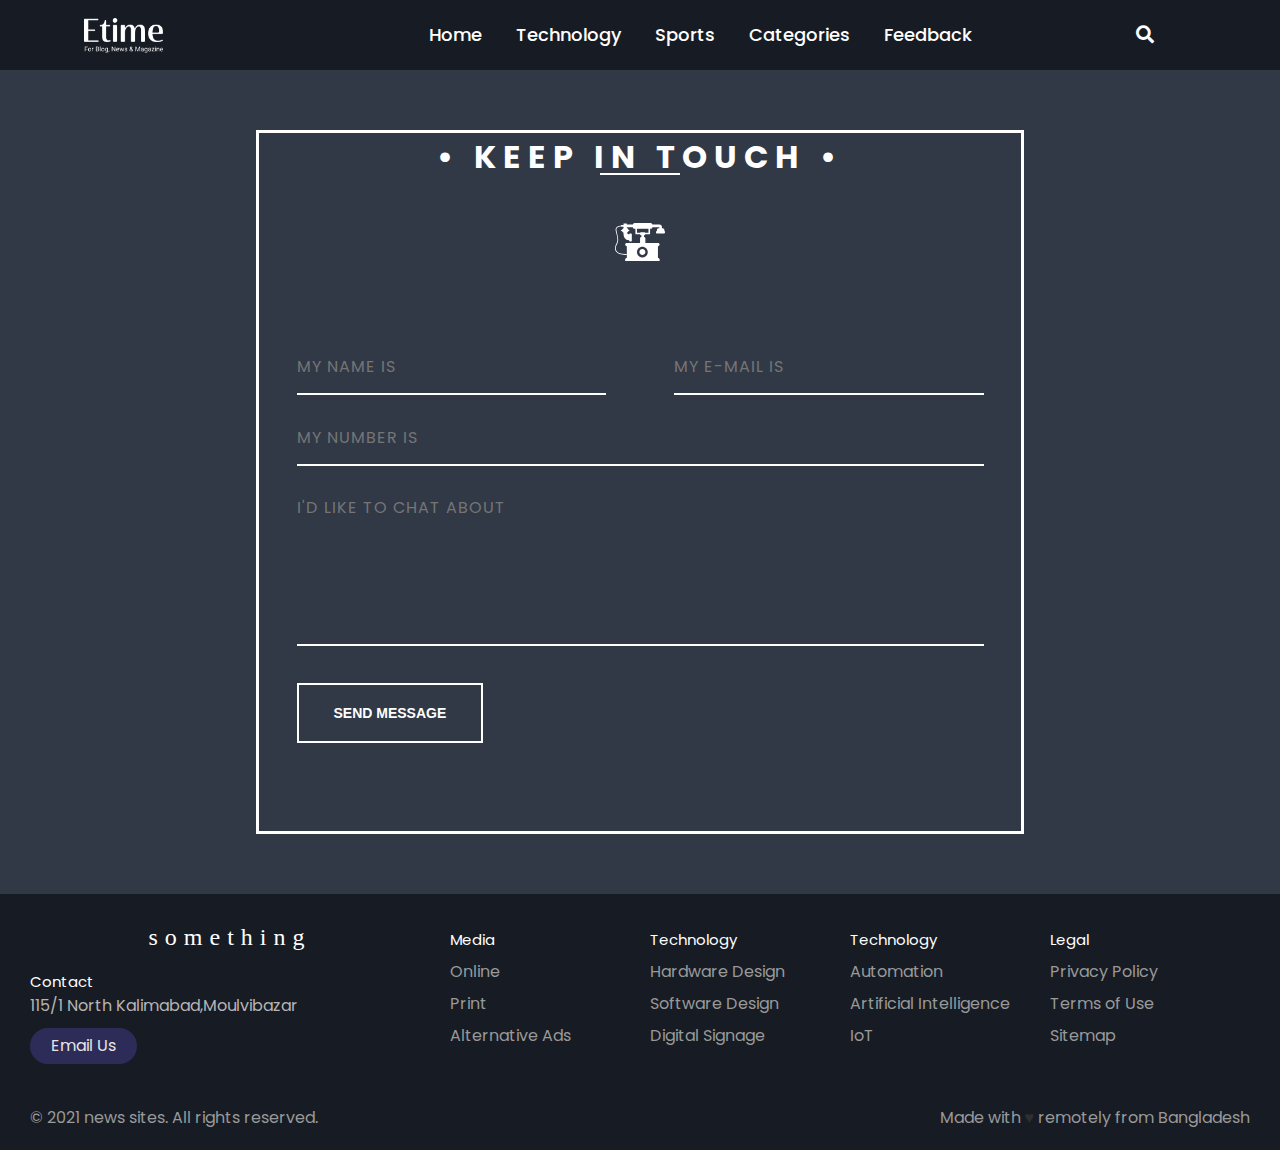
<file: newsDetails.html>
<!DOCTYPE html>

<html lang="en">
  <head>
    <meta charset="UTF-8" />
    <meta name="viewport" content="width=device-width, initial-scale=1.0" />
    <meta http-equiv="X-UA-Compatible" content="ie=edge" />
    <title>ETime</title>
    <!-- custom css  -->
    <link rel="stylesheet" href="styles/style.css" />
    <link rel="stylesheet" href="styles/newsDetails.css" />
    <!-- font awesome  -->
    <link
      rel="stylesheet"
      href="https://cdnjs.cloudflare.com/ajax/libs/font-awesome/5.15.3/css/all.min.css"
    />
    <!-- favicon -->
    <link
      rel="shortcut icon"
      href="https://www.pngkit.com/png/full/400-4007911_nyt-logo-new-york-times-app-icon.png"
      type="image/x-icon"
    />
    <!-- app.js -->
  </head>

  <body id="loader">
    <!-- header start -->
    <header class="wrapper">
      <nav>
        <input type="checkbox" id="show-search" />
        <input type="checkbox" id="show-menu" />
        <label for="show-menu" class="menu-icon"
          ><i class="fas fa-bars"></i
        ></label>
        <div class="content">
          <div class="logo">
            <a href="index.html"
              ><img class="logo" src="images/logo/logo-white.png" alt="ETime"
            /></a>
          </div>
          <ul class="links">
            <li><a href="index.html">Home</a></li>
            <li><a href="#">Technology</a></li>
            <li>
              <a href="#" class="desktop-link">Sports</a>
              <input type="checkbox" id="show-features" />
              <label for="show-features">Sports</label>
              <ul>
                <li><a href="#">Cricket </a></li>
                <li><a href="#">Football</a></li>
                <li><a href="#">Hockey</a></li>
                <li><a href="#">Handball</a></li>
              </ul>
            </li>
            <li>
              <a href="#" class="desktop-link">Categories</a>
              <input type="checkbox" id="show-services" />
              <label for="show-services">Categories</label>
              <ul>
                <li><a href="#"></a></li>
                <li><a href="#">Business</a></li>
                <li><a href="#">Entertainment</a></li>
                <li><a href="#">Features</a></li>
                <li><a href="#">Trending</a></li>
                <li>
                  <a href="#" class="desktop-link">More News</a>
                  <input type="checkbox" id="show-items" />
                  <label for="show-items">More News</label>
                  <ul>
                    <li><a href="#">Weather</a></li>
                    <li><a href="#">Hot topic</a></li>
                  </ul>
                </li>
              </ul>
            </li>
            <li><a href="#">Feedback</a></li>
          </ul>
        </div>
        <label for="show-search" class="search-icon"
          ><i class="fas fa-search"></i
        ></label>
        <form action="#" class="search-box">
          <input
            type="text"
            placeholder="Type Something to Search..."
            required
          />
          <button type="submit" class="go-icon">
            <i class="fas fa-long-arrow-alt-right"></i>
          </button>
        </form>
      </nav>
    </header>
    <!-- header end -->
    <section>
      <!-- main section -->
      <main id="newsDetails"></main>
      <!-- form section  -->
      <section>
        <div id="container">
          <h1>&bull; Keep in Touch &bull;</h1>
          <div class="underline"></div>
          <div class="icon_wrapper">
            <svg class="icon" viewBox="0 0 145.192 145.192">
              <path
                d="M126.82,32.694c-2.804,0-5.08,2.273-5.08,5.075v2.721c-1.462,0-2.646,1.185-2.646,2.647v1.995    c0,1.585,1.286,2.873,2.874,2.873h20.577c1.462,0,2.646-1.185,2.646-2.647v-3.041c0-1.009-0.816-1.825-1.823-1.825v-2.722    c0-2.802-2.276-5.075-5.079-5.075h-1.985v-3.829c0-3.816-3.095-6.912-6.913-6.912h-0.589h-20.45c0-2.67-2.164-4.835-4.833-4.835    H56.843c-2.67,0-4.835,2.165-4.835,4.835H34.356v-3.384h-9.563v3.384v1.178h-7.061v1.416c-2.67,0.27-10.17,1.424-13.882,5.972    c-1.773,2.17-2.44,4.791-1.983,7.793c0.463,3.043,1.271,6.346,2.128,9.841c2.354,9.616,5.024,20.515,0.549,28.077    C2.647,79.44-3.125,90.589,2.201,99.547c4.123,6.935,13.701,10.44,28.5,10.44c1.186,0,2.405-0.023,3.658-0.068v9.028h-0.296    c-2.516,0-4.558,2.039-4.558,4.558v4.566h100.04v-4.564c0-2.519-2.039-4.558-4.558-4.558h-0.297V84.631h0.297    c2.519,0,4.558-2.037,4.558-4.556v-0.009c0-2.516-2.039-4.556-4.556-4.556l-36.786-0.009V61.973c0-2.193-1.777-3.971-3.972-3.971    v-4.711h0.456c1.629,0,2.952-1.32,2.952-2.949h14.227V34.459h1.658c2.672,0,4.834-2.165,4.834-4.834h20.45v3.069H126.82z     M34.06,75.511c-2.518,0-4.558,2.04-4.558,4.556v0.009c0,2.519,2.042,4.556,4.558,4.556h0.296v24.12l-0.042-1.168    c-15.994,0.574-26.122-2.523-30.106-9.229C-0.464,90.5,4.822,80.347,6.55,77.423c4.964-8.382,2.173-19.774-0.29-29.825    c-0.843-3.442-1.639-6.696-2.088-9.638c-0.354-2.35,0.129-4.3,1.484-5.958c3.029-3.714,9.509-4.805,12.076-5.1v1.233h7.061v1.49    v2.684c-2.403,1.114-4.153,2.997-4.676,5.237H18.15c-0.584,0-1.056,0.474-1.056,1.056v0.83c0,0.584,0.475,1.056,1.056,1.056h1.984    c0.561,2.18,2.304,3.999,4.658,5.092v0.029c0,0-2.282,20.823,16.479,22.099v1.102c0,1.177,0.955,2.133,2.133,2.133h3.297    c1.178,0,2.133-0.956,2.133-2.133V50.135c0-1.177-0.955-2.132-2.133-2.132h-3.297c-1.178,0-2.133,0.955-2.133,2.132    c-1.575-0.235-5.532-1.17-6.635-4.547c2.36-1.092,4.109-2.913,4.669-5.097h1.308c0.722,0,1.309-0.584,1.309-1.308v-0.578    c0-0.584-0.475-1.056-1.056-1.056h-1.539c-0.542-2.332-2.416-4.271-4.968-5.363v-2.559h17.651c0,2.67,2.166,4.835,4.836,4.835 h2.392v15.88h13.639c0,1.629,1.321,2.949,2.951,2.949h0.899v4.711c-2.194,0-3.972,1.778-3.972,3.971v13.529L34.06,75.511z     M95.188,101.78c0,8.655-7.012,15.665-15.664,15.665c-8.653,0-15.667-7.01-15.667-15.665c0-8.647,7.014-15.664,15.667-15.664    C88.177,86.116,95.188,93.132,95.188,101.78z M97.189,45.669h-9.556c0-0.896-0.726-1.62-1.619-1.62H74.494    c-0.896,0-1.621,0.727-1.621,1.62h-8.967v-11.21h33.283V45.669z"
              ></path>
              <path
                d="M70.865,101.78c0,4.774,3.886,8.657,8.66,8.657c4.774,0,8.657-3.883,8.657-8.657c0-4.773-3.883-8.656-8.657-8.656    C74.751,93.124,70.865,97.006,70.865,101.78z"
              ></path>
            </svg>
          </div>
          <form
            action="mailto:https://rahmanmahi02@gmail.com"
            method="post"
            id="contact_form"
          >
            <div class="name">
              <input
                type="text"
                placeholder="My name is"
                name="name"
                id="name_input"
                required
              />
            </div>
            <div class="email">
              <input
                type="email"
                placeholder="My e-mail is"
                name="email"
                id="email_input"
                required
              />
            </div>
            <div class="telephone">
              <input
                type="text"
                placeholder="My number is"
                name="telephone"
                id="telephone_input"
                required
              />
            </div>

            <div class="message">
              <textarea
                name="message"
                placeholder="I'd like to chat about"
                id="message_input"
                cols="30"
                rows="5"
                required
              ></textarea>
            </div>
            <div class="submit">
              <input type="submit" value="Send Message" id="form_button" />
            </div>
          </form>
          <!-- // End form -->
        </div>
        <!-- // End #container -->
      </section>
    </section>
    <!-- footer start -->
    <footer class="footer">
      <div class="footer__addr">
        <h1 class="footer__logo">Something</h1>

        <h2>Contact</h2>

        <address>
          115/1 North Kalimabad,Moulvibazar<br />

          <a class="footer__btn" href="mailto:rahmanmahi02@gmail.com"
            >Email Us</a
          >
        </address>
      </div>

      <ul class="footer__nav">
        <li class="nav__item">
          <h2 class="nav__title">Media</h2>

          <ul class="nav__ul">
            <li>
              <a href="#">Online</a>
            </li>

            <li>
              <a href="#">Print</a>
            </li>

            <li>
              <a href="#">Alternative Ads</a>
            </li>
          </ul>
        </li>

        <li class="nav__item">
          <h2 class="nav__title">Technology</h2>

          <ul class="nav__ul">
            <li>
              <a href="#">Hardware Design</a>
            </li>

            <li>
              <a href="#">Software Design</a>
            </li>

            <li>
              <a href="#">Digital Signage</a>
            </li>
          </ul>
        </li>

        <li class="nav__item">
          <h2 class="nav__title">Technology</h2>

          <ul class="nav__ul">
            <li>
              <a href="#">Automation</a>
            </li>

            <li>
              <a href="#">Artificial Intelligence</a>
            </li>

            <li>
              <a href="#">IoT</a>
            </li>
          </ul>
        </li>

        <li class="nav__item">
          <h2 class="nav__title">Legal</h2>

          <ul class="nav__ul">
            <li>
              <a href="#">Privacy Policy</a>
            </li>

            <li>
              <a href="#">Terms of Use</a>
            </li>

            <li>
              <a href="#">Sitemap</a>
            </li>
          </ul>
        </li>
      </ul>

      <div class="legal">
        <p>&copy; 2021 news sites. All rights reserved.</p>

        <div class="legal__links">
          <span
            >Made with <span class="heart">♥</span> remotely from
            Bangladesh</span
          >
        </div>
      </div>
    </footer>
    <!-- footer end -->
  </body>
  <script src="js/newsDetails.js"></script>
</html>
</file>
<file: styles/style.css>
/* ----------------------------------common styles------------------------- */
@import url("https://fonts.googleapis.com/css2?family=Poppins:wght@200;300;400;500;600;700&display=swap");
* {
  margin: 0;
  padding: 0;
  box-sizing: border-box;
  text-decoration: none;
  font-family: "Poppins", sans-serif;
}
:root {
  --heading: "Montserrat", sans-serif;
}
body {
  background-color: #313947;
  color: white;
}
img {
  width: 100%;
}
ul {
  list-style: none;
}

a {
  text-decoration: none;
  color: #3256f9;
}

hr {
  width: 95vw;
  margin: 0 auto;
}
html {
  scroll-behavior: smooth;
}
/* ---------------------------------header styles----------------------------- */
.wrapper {
  background: #171c24;
  width: 100%;
}
.wrapper nav {
  position: relative;
  display: flex;
  max-width: calc(100% - 200px);
  margin: 0 auto;
  height: 70px;
  align-items: center;
  justify-content: space-between;
}
nav .content {
  display: flex;
  align-items: center;
}
nav .content .logo {
  width: 32%;
  margin: -8px;
}
nav .content .links {
  margin-left: 80px;
  display: flex;
}
.content .logo a {
  color: white;
  font-size: 30px;
  font-weight: 600;
}
.content .links li {
  list-style: none;
  line-height: 70px;
}
.content .links li a,
.content .links li label {
  color: white;
  font-size: 18px;
  font-weight: 500;
  padding: 9px 17px;
  border-radius: 5px;
  transition: all 0.3s ease;
}
.content .links li label {
  display: none;
}
.content .links li a:hover,
.content .links li label:hover {
  background: #323c4e;
}
.wrapper .search-icon,
.wrapper .menu-icon {
  color: white;
  font-size: 18px;
  cursor: pointer;
  line-height: 70px;
  width: 70px;
  text-align: center;
}
.wrapper .menu-icon {
  display: none;
}
.wrapper #show-search:checked ~ .search-icon i::before {
  content: "\f00d";
}

.wrapper .search-box {
  position: absolute;
  height: 100%;
  max-width: calc(100% - 50px);
  width: 100%;
  opacity: 0;
  pointer-events: none;
  transition: all 0.3s ease;
}
.wrapper #show-search:checked ~ .search-box {
  opacity: 1;
  pointer-events: auto;
}
.search-box input {
  width: 100%;
  height: 100%;
  border: none;
  outline: none;
  font-size: 17px;
  color: white;
  background: #171c24;
  padding: 0 100px 0 15px;
}
.search-box input::placeholder {
  color: #f2f2f2;
}
.search-box .go-icon {
  position: absolute;
  right: 10px;
  top: 50%;
  transform: translateY(-50%);
  line-height: 60px;
  width: 70px;
  background: #171c24;
  border: none;
  outline: none;
  color: white;
  font-size: 20px;
  cursor: pointer;
}
.wrapper input[type="checkbox"] {
  display: none;
}

/*--------------------------Dropdown Menu code start---------------------*/
.content .links ul {
  position: absolute;
  background: #171c24;
  top: 80px;
  z-index: -1;
  opacity: 0;
  display: none;
}
.content .links li:hover > ul {
  top: 70px;
  opacity: 1;
  display: block;
  z-index: 5;
  transition: all 0.3s ease;
}
.content .links ul li a {
  display: block;
  width: 100%;
  line-height: 30px;
}
.content .links ul ul {
  position: absolute;
  top: 0;
  right: -115px;
}
.content .links ul li {
  position: relative;
}
.content .links ul li:hover ul {
  top: 0;
}

/*----------------------------Responsive nav code start-----------------------*/
@media screen and (max-width: 1250px) {
  .wrapper nav {
    max-width: 100%;
    padding: 0 20px;
  }
  nav .content .logo {
    width: 50%;
    margin-bottom: -4px;
  }
  nav .content .links {
    margin-left: 30px;
  }
  .content .links li a {
    padding: 8px 13px;
  }
  .wrapper .search-box {
    max-width: calc(100% - 100px);
  }
  .wrapper .search-box input {
    padding: 0 100px 0 15px;
  }
}

@media screen and (max-width: 900px) {
  .wrapper .menu-icon {
    display: block;
  }
  .wrapper #show-menu:checked ~ .menu-icon i::before {
    content: "\f00d";
  }
  nav .content .links {
    display: block;
    position: fixed;
    background: #14181f;
    height: 100%;
    width: 100%;
    top: 70px;
    left: -100%;
    margin-left: 0;
    max-width: 350px;
    overflow-y: auto;
    padding-bottom: 100px;
    transition: all 0.3s ease;
  }
  nav #show-menu:checked ~ .content .links {
    left: 0%;
  }
  .content .links li {
    margin: 15px 20px;
  }
  .content .links li a,
  .content .links li label {
    line-height: 40px;
    font-size: 20px;
    display: block;
    padding: 8px 18px;
    cursor: pointer;
  }
  .content .links li a.desktop-link {
    display: none;
  }

  /*-----------------------dropdown responsive code start-------------------*/
  .links {
    z-index: 2;
  }
  .content .links ul,
  .content .links ul ul {
    position: static;
    visibility: visible;
    background: none;
    max-height: 0px;
  }
  .content .links #show-movies:checked ~ ul,
  .content .links #show-categories:checked ~ ul,
  .content .links #show-items:checked ~ ul {
    max-height: 100vh;
  }
  .content .links ul li {
    margin: 7px 20px;
  }
  .content .links ul li a {
    font-size: 18px;
    line-height: 30px;
    border-radius: 5px;
  }
}

@media screen and (max-width: 768px) {
  .wrapper nav {
    padding: 0 10px;
  }
  .content .logo a {
    font-size: 27px;
  }
  .wrapper .search-box {
    max-width: calc(100% - 70px);
  }
  .wrapper .search-box .go-icon {
    width: 30px;
    right: 0;
  }
  .wrapper .search-box input {
    padding-right: 30px;
  }
  .content .links li > ul {
    top: 70px;
    opacity: 1;
    display: block;
    z-index: 5;
    transition: all 0.3s ease;
  }
  .content .links #show-movies:checked + label ~ ul,
  .content .links #show-categories:checked + label ~ ul,
  .content .links #show-items:checked + label ~ ul {
    display: block;
  }
  .content .links #show-movies:not(:checked) + label ~ ul,
  .content .links #show-categories:not(:checked) + label ~ ul,
  .content .links #show-items:not(:checked) + label ~ ul {
    display: none;
  }
}
/*------------------------------------carousel style start---------------------------*/
@import url("https://fonts.googleapis.com/css?family=Titillium+Web:400,700&display=swap");
*,
*::before,
*::after {
  box-sizing: border-box;
}
body {
  margin: 0;
  padding: 0;
  font-family: "Titillium Web", sans-serif;
}
.carousel {
  min-height: 90vh;
  display: grid;
  grid-template-rows: 1fr 3fr 1.5fr;
  grid-template-columns: 50px 1fr 1fr 1fr 1fr 50px;
  row-gap: 2vh;
  position: relative;
}
.progress-bar {
  position: absolute;
  top: 0;
  left: 0;
  height: 5px;
  width: 100%;
}
.progress-bar__fill {
  width: 0;
  height: inherit;
  background: #c20000;
  transition: all 0.16s;
}

/* for mobile device */
.progress-bar--primary {
  z-index: 2;
}
.main-post-wrapper {
  grid-row: 1/4;
  grid-column: 1/7;
  position: relative;
}
.slides {
  width: 100%;
  height: 100%;
  position: relative;
  overflow: hidden;
}
.main-post {
  position: absolute;
  top: 100%;
  right: 0;
  left: 0;
  bottom: 0;
  width: 100%;
  height: 100%;
}
.main-post__image {
  position: absolute;
  top: 0;
  left: 0;
  width: 100%;
  height: 100%;
  bottom: 0;
}
.main-post__image img {
  width: 100%;
  height: 100%;
  display: block;
  -o-object-fit: cover;
  object-fit: cover;
}
.main-post__image::before {
  content: "";
  display: block;
  position: absolute;
  top: 0;
  left: 0;
  width: 100%;
  height: 100%;
  background: rgba(14, 13, 14, 0.5);
}
.main-post__content {
  position: absolute;
  top: 40%;
  left: 4%;
  transform: translateY(-40%);
  color: #fff;
  width: 90%;
}
.main-post__tag-wrapper {
  margin: 0;
  display: inline-flex;
  overflow: hidden;
}
.main-post__tag {
  font-size: 0.95em;
  background: #c20000;
  padding: 6px 18px;
}
.main-post__title {
  font-weight: 700;
  font-size: 1.95em;
  line-height: 1.25;
  text-shadow: 0 1px 2px rgba(0, 0, 0, 0.5);
}
.main-post__link {
  text-decoration: none;
  color: #fff;
  text-transform: uppercase;
  letter-spacing: 1.5px;
  display: inline-flex;
  align-items: center;
}
.main-post__link-text {
  font-size: 0.9em;
}
.main-post__link-icon--arrow {
  margin-left: 12px;
}
.main-post__link-icon--play-btn {
  margin-right: 12px;
}
.main-post__link:hover .main-post__link-text,
.main-post__link:hover .main-post__link-icon--arrow path {
  color: #c20000;
  stroke: #c20000;
}
.main-post--active {
  top: 0;
  z-index: 1;
  transition: top 0.9s 0.4s ease-out;
}
.main-post--not-active {
  top: 100%;
  z-index: 0;
  transition: top 0.75s 2s;
}
.main-post.main-post--active .main-post__tag-wrapper {
  width: 25%;
  transition: all 0.98s 1.9s;
}
.main-post.main-post--not-active .main-post__tag-wrapper {
  width: 0;
  transition: width 0.3s 0.2s;
}
.main-post.main-post--active .main-post__title {
  opacity: 1;
  transform: translateY(0);
  transition: opacity 0.8s 1.42s, transform 0.5s 1.4s;
}
.main-post.main-post--not-active .main-post__title {
  transform: translateY(40px);
  opacity: 0;
  transition: transform 0.2s 0.35s, opacity 0.5s 0.2s;
}
.main-post.main-post--active .main-post__link {
  opacity: 1;
  transition: opacity 0.9s 2.2s;
}
.main-post.main-post--not-active .main-post__link {
  opacity: 0;
  transition: opacity 0.5s 0.2s;
}
.posts-wrapper {
  grid-row: 3/4;
  grid-column: 3/6;
  display: grid;
  grid-template-columns: repeat(3, 1fr);
  -moz-column-gap: 14px;
  column-gap: 14px;
  z-index: 1;
}
.post {
  background: rgba(14, 13, 14, 0.6);
  opacity: 0.3;
  color: #fff;
  position: relative;
  padding: 16px 20px;
}
.post__header {
  display: flex;
  justify-content: space-between;
  align-items: center;
  font-size: 0.8em;
}
.post__tag {
  color: #80837e;
}
.post__title {
  font-weight: 400;
  font-size: 0.95em;
  line-height: 1.5;
}
.post--active {
  opacity: 1;
  background: rgba(14, 13, 14, 0.75);
}
.post:not(.post--active) {
  pointer-events: none;
}
.hide-on-mobile {
  display: none;
}
@media screen and (min-width: 768px) {
  .main-post__title {
    font-size: 2.9em;
  }
}
@media screen and (min-width: 1024px) {
  .hide-on-mobile {
    display: grid;
  }
  .posts-wrapper {
    grid-column: 2/6;
  }
  .hide-on-desktop {
    display: none;
  }
}
@media screen and (min-width: 1440px) {
  .main-post__content {
    width: 45%;
  }
  .posts-wrapper {
    grid-column: 3/6;
  }
}
/*----------------------------------------carousel style end----------------------*/

/*------------------------------------------banner----------------------------------*/

.banner {
  min-height: auto;
  display: grid;
  grid-template-columns: 1fr;
  align-items: center;
  padding: 30px 0;
  margin-top: 8px;
}

.banner-main-content {
  padding: 0 2rem;
  line-height: 1.7;
}

.banner-main-content h2 {
  font-size: 2rem;
  font-family: var(--heading);
}

.banner-main-content h3 {
  padding: 1rem 0;
}

.banner-main-content button {
  border: none;
  background: #252525;
  padding: 14px 18px;
  font-size: 1.2rem;
  font-family: "Montserrat", sans-serif;
  transition: 1s ease;
}

.banner-main-content button a {
  color: #f3f3f3f3;
  transition: color 1s ease;
}

.banner-main-content button:hover {
  background: #fff;
}

.banner-main-content button:hover a {
  color: #0d0a0b;
}

.current-news-head {
  padding: 20px;
  font-size: 12px;
  margin: 20px 0;
}

.current-news-head h3 {
  padding: 6px;
  cursor: pointer;
  position: relative;
}

.current-news-head h3:hover::before {
  content: ">> ";
  position: absolute;
  left: -12px;
}

.current-news-head span {
  display: block;
  font-family: var(--heading);
  font-weight: 300;
  text-transform: uppercase;
}

.hot-topic {
  overflow: hidden;
  position: relative;
  width: 100%;
  padding: 12px;
  height: 300px;
}

.hot-topic img {
  display: block;
}

.hot-topic-content {
  position: absolute;
  bottom: 0;
  left: 20px;
  right: 20px;
  padding: 10px 20px;
  line-height: 1.3;
  color: #f3f3f3;
}

.hot-topic h2 {
  padding: 10px 0;
  font-size: 18px;
  text-shadow: 0 0 2px #000;
}

.hot-topic h3 {
  padding: 10px 0;
  font-size: 16px;
  text-shadow: 0 0 2px #000;
}

.hot-topic p {
  padding: 10px 0;
  font-size: 15px;
  text-shadow: 0 0 2px #000;
  padding: 12px 10px;
}

.hot-topic-content a {
  display: block;
  background: black;
  color: white;
  border: none;
  width: 95px;
  border-radius: 2px;
  text-align: center;
  padding: 7px 10px;
  font-size: 14px;
  margin: 10px 0 10px 10px;
}

.hot-topic-content a:hover {
  text-decoration: underline;
}
@media (min-width: 1080px) {
  .banner {
    grid-template-columns: 1fr 2fr;
  }
}
@media (min-width: 768px) {
  .banner-sub-content {
    display: grid;
    grid-template-columns: repeat(2, 1fr);
  }
}
/*-------------------------------------main-----------------------------------*/

.main a {
  padding: 15px 0;
  display: block;
  transition: all 0.5s;
}

.main span {
  transition: padding-left 0.5s;
}

.main a:hover span {
  padding-left: 5px;
}

.main a:hover {
  color: #7ac64d;
}
@media (min-width: 992px) {
  .main {
    display: grid;
    grid-template-columns: repeat(2, 1fr);
  }
}

/*-------------------------------main container left------------------------*/

.main-container-left {
  padding: 30px 10px;
}

.main-container-left > h2 {
  padding: 15px 0 15px 30px;
}

.main-container-left h3 {
  padding: 10px 0;
  font-size: 18px;
}

.main-container-left p {
  font-size: 15px;
  font-weight: 300;
}

.main-container-left article {
  padding: 10px;
}

.container-top-left {
  padding: 15px 30px;
}

.container-bottom-left {
  background: #4d4949;
  margin: 15px 30px;
  border-radius: 35px;
  padding: 10px;
}
.container-bottom-left img {
  border-radius: 10px;
}
@media (min-width: 768px) {
  .container-bottom-left {
    display: grid;
    grid-template-columns: repeat(2, 1fr);
  }
}

/*--------------------------------main container right----------------------*/

.main-container-right {
  padding: 30px 10px;
}

.main-container-right > h2 {
  padding: 15px 0 15px 30px;
}

.main-container-right article {
  display: grid;
  grid-template-columns: 1fr 3fr 1fr;
  padding: 15px 0;
  border-bottom: 1px solid #7ac64d;
}

.main-container-right article:last-child {
  border-bottom: none;
}

.main-container-right img {
  width: 100px;
  height: 100px;
  align-self: center;
}

.main-container-right h4 {
  text-align: center;
  text-transform: uppercase;
  font-weight: 300;
  font-size: 12px;
  align-self: center;
}

.main-container-right article h2 {
  font-size: 18px;
  padding: 10px 0;
  font-family: var(--heading);
}

.main-container-right article p {
  font-size: 15px;
  font-weight: 300;
}

.main-container-right article div {
  margin-right: 10px;
}

/* -------------------------------footer styles---------------------- */
.footer {
  display: flex;
  flex-flow: row wrap;
  padding: 30px 30px 20px 30px;
  color: white;
  background: #171c24;
}

.footer > * {
  flex: 1 100%;
}

.footer__addr {
  margin-right: 1.25em;
  margin-bottom: 2em;
}

.footer__logo {
  font-family: "Pacifico", cursive;
  font-weight: 400;
  text-transform: lowercase;
  font-size: 1.5rem;
}

.footer__addr h2 {
  margin-top: 1.3em;
  font-size: 15px;
  font-weight: 400;
}

.nav__title {
  font-weight: 400;
  font-size: 15px;
}

.footer address {
  font-style: normal;
  color: rgb(184, 180, 180);
}

.footer__btn {
  display: flex;
  align-items: center;
  justify-content: center;
  height: 36px;
  max-width: max-content;
  background-color: rgba(84, 73, 179, 0.37);
  border-radius: 100px;
  color: #e9e5e5;
  line-height: 0;
  margin: 0.6em 0;
  font-size: 1rem;
  padding: 0 1.3em;
}

.footer ul {
  list-style: none;
  padding-left: 0;
}

.footer li {
  line-height: 2em;
}

.footer a {
  text-decoration: none;
}

.footer__nav {
  display: flex;
  flex-flow: row wrap;
}

.footer__nav > * {
  flex: 1 50%;
  margin-right: 1.25em;
}

.nav__ul a {
  color: #999;
}

.legal {
  display: flex;
  flex-wrap: wrap;
  color: #999;
}

.legal__links {
  display: flex;
  align-items: center;
}

.heart {
  color: #2f2f2f;
}

@media screen and (min-width: 24.375em) {
  .legal .legal__links {
    margin-left: auto;
  }
}

@media screen and (min-width: 40.375em) {
  .footer__nav > * {
    flex: 1;
  }

  .footer__addr {
    flex: 1 0px;
  }

  .footer__nav {
    flex: 2 0px;
  }
}

/* table styles */
.table {
  margin: 1em 0;
  min-width: 300px;
}
.table tr {
  border-top: 1px solid #ddd;
  border-bottom: 1px solid #ddd;
}
.table td:first-child {
  padding-top: 0.5em;
}
.table td:last-child {
  padding-bottom: 0.5em;
}
.table td:before {
  font-weight: bold;
  width: 6.5em;
  display: inline-block;
}
@media (min-width: 480px) {
  .table td:before {
    display: none;
  }
}
.table th,
.table td {
  text-align: left;
}
@media (min-width: 480px) {
  .table th,
  .table td {
    display: table-cell;
    padding: 0.25em 0.5em;
  }
  .table th:first-child,
  .table td:first-child {
    padding-left: 0;
  }
  .table th:last-child,
  .table td:last-child {
    padding-right: 0;
  }
}

.table {
  width: 100%;
  background: #34495e;
  color: #fff;
  border-radius: 0.4em;
}
.table tr {
  border-color: #46637f;
}
.table th,
.table td {
  margin: 0.5em 1em;
}
@media (min-width: 480px) {
  .table th,
  .table td {
    padding: 1em !important;
  }
}
.table th,
.table td:before {
  color: #dd5;
}
</file>
<file: styles/newsDetails.css>
.news-details {
  display: grid;
  grid-template-columns: repeat(2, 1fr);
  margin: 40px;
}
@media only screen and (max-width: 768px) {
  .news-details {
    display: grid;
    grid-template-columns: 1fr;
    margin: 40px;
  }
}
.news-details img {
  border-radius: 20px;
  width: 95%;
  margin: 5px 0;
}
.news-details h1 {
  font-size: 2rem;
}
.news-details p {
  margin: 20px;
}

button {
  overflow: visible;
}

button,
select {
  text-transform: none;
}

button,
input,
select,
textarea {
  color: #5a5a5a;
  font: inherit;
  margin: 0;
}

input {
  line-height: normal;
}

textarea {
  overflow: auto;
}

#container {
  border: solid 3px white;
  max-width: 768px;
  margin: 60px auto;
  position: relative;
}

form {
  padding: 37.5px;
  margin: 50px 0;
}

h1 {
  font-size: 32px;
  font-weight: 700;
  letter-spacing: 7px;
  text-align: center;
  text-transform: uppercase;
}

.underline {
  border-bottom: solid 2px white;
  margin: -0.512em auto;
  width: 80px;
}

.icon_wrapper {
  margin: 50px auto 0;
  width: 100%;
}

.icon {
  display: block;
  fill: white;
  height: 50px;
  margin: 0 auto;
  width: 50px;
}

.email {
  float: right;
  width: 45%;
}

input[type="text"],
[type="email"],
select,
textarea {
  background: none;
  border: none;
  border-bottom: solid 2px white;
  color: white;
  font-size: 1em;
  font-weight: 400;
  letter-spacing: 1px;
  margin: 0em 0 1.875em 0;
  padding: 0 0 0.875em 0;
  text-transform: uppercase;
  width: 100%;
  box-sizing: border-box;
  transition: all 0.3s;
}

input[type="text"]:focus,
[type="email"]:focus,
textarea:focus {
  outline: none;
  padding: 0 0 0.875em 0;
}

.message {
  float: none;
}

.name {
  float: left;
  width: 45%;
}

select {
  background: url("https://cdn4.iconfinder.com/data/icons/ionicons/512/icon-ios7-arrow-down-32.png")
    no-repeat right;
  outline: none;
  -moz-appearance: none;
  -webkit-appearance: none;
}

.telephone {
  width: 100%;
}

textarea {
  line-height: 150%;
  height: 150px;
  resize: none;
  width: 100%;
}

#form_button {
  background: none;
  border: solid 2px white;
  color: white;
  cursor: pointer;
  display: inline-block;
  font-family: "Helvetica", Arial, sans-serif;
  font-size: 0.875em;
  font-weight: bold;
  outline: none;
  padding: 20px 35px;
  text-transform: uppercase;
  transition: all 0.3s;
}

#form_button:hover {
  background: white;
  color: #272727;
}

@media screen and (max-width: 768px) {
  #container {
    margin: 20px auto;
    width: 95%;
  }
}

@media screen and (max-width: 480px) {
  h1 {
    font-size: 26px;
  }

  .underline {
    width: 68px;
  }

  #form_button {
    padding: 15px 25px;
  }
}

@media screen and (max-width: 420px) {
  h1 {
    font-size: 18px;
  }

  .icon {
    height: 35px;
    width: 35px;
  }

  .underline {
    width: 53px;
  }

  input[type="text"],
  [type="email"],
  select,
  textarea {
    font-size: 0.875em;
  }
}
</file>
